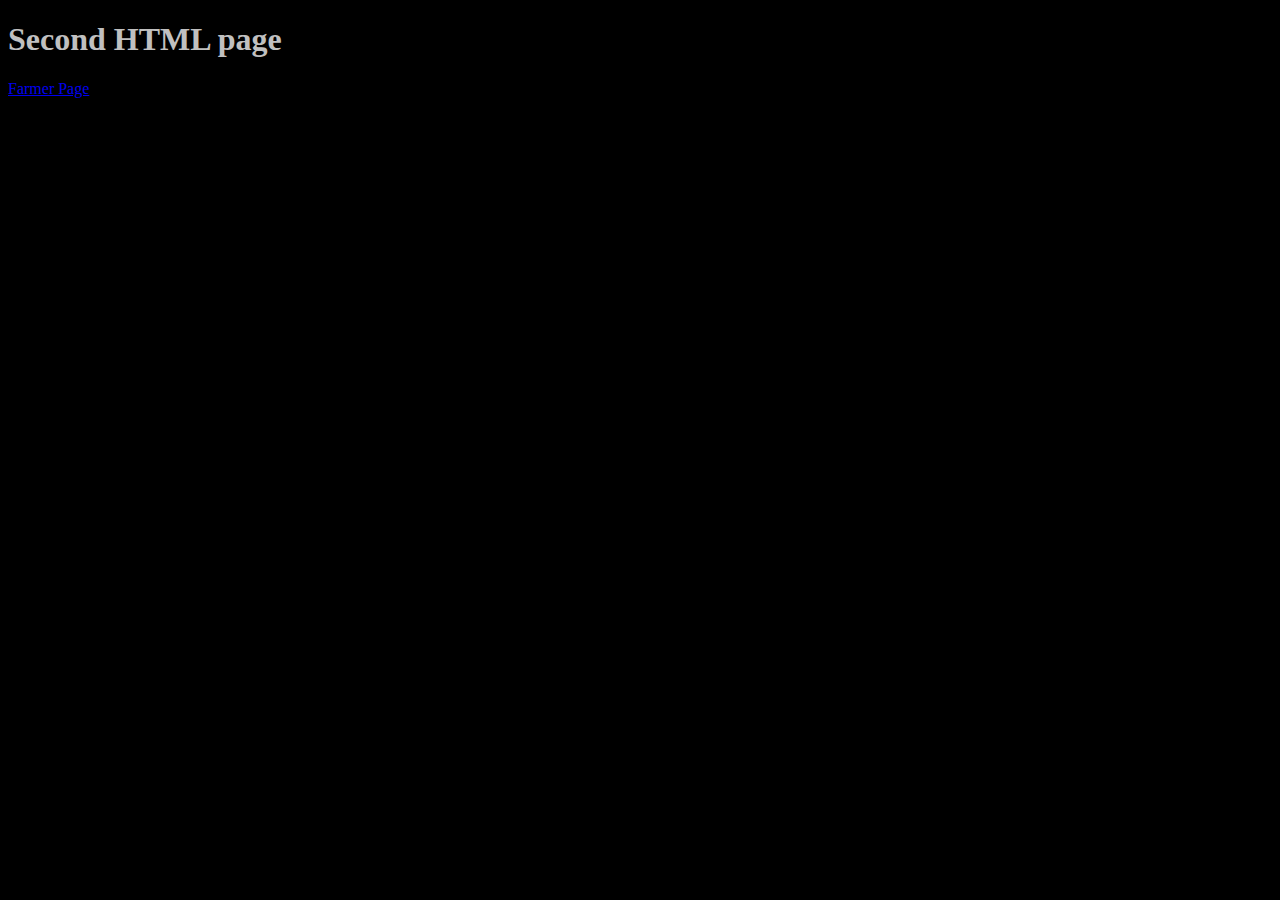
<file: templates/today2.html>
<!DOCTYPE html>
<html lang="en">
<head>
    <meta charset="UTF-8">
    <title>Python project</title>
</head>
<body bgcolor="black">
<h1><font color="silver"> Second HTML page</h1>
<a href="{% url 'index' %}">Farmer Page</a>
</body>
</html>
</file>
